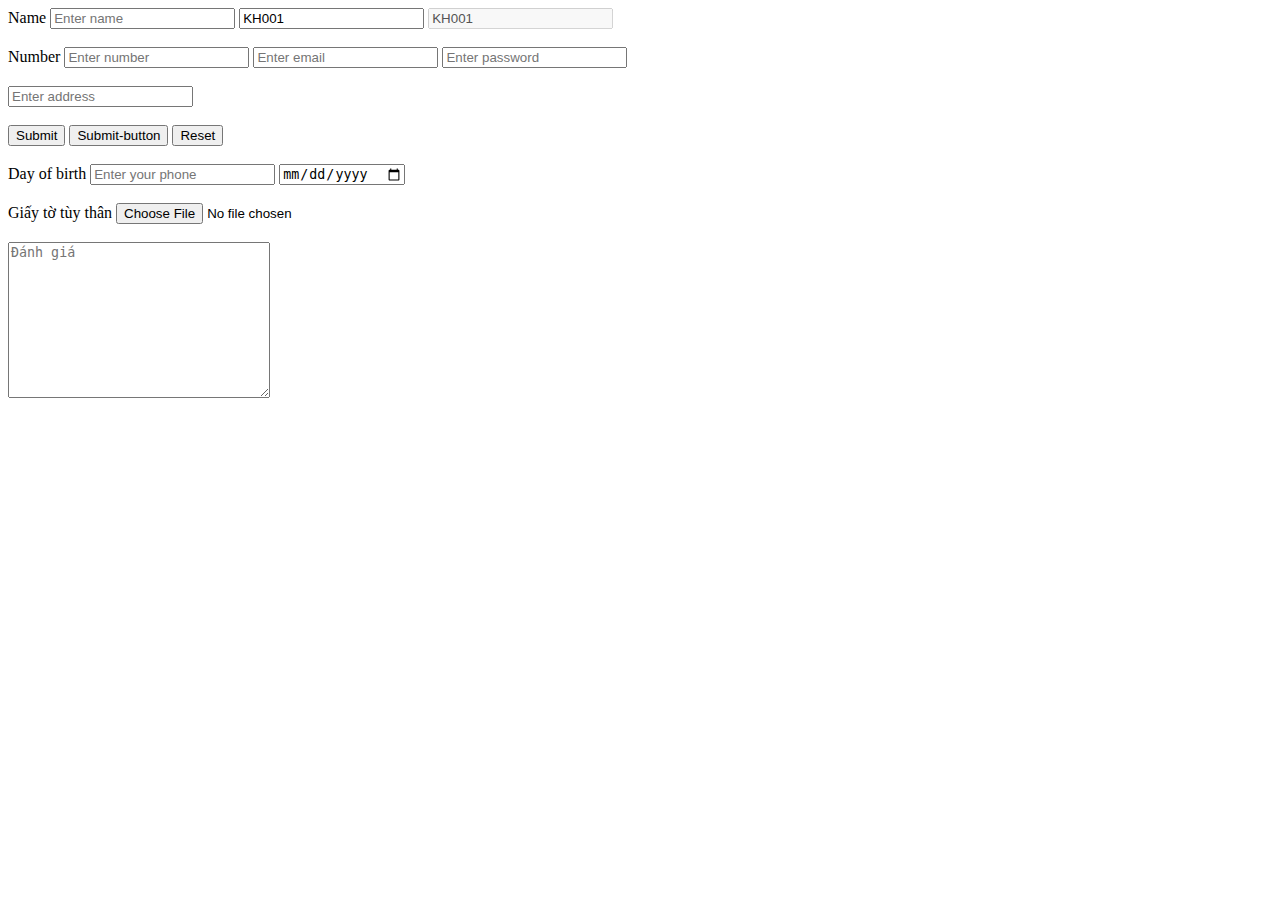
<file: form_Demo.html>
<!DOCTYPE html>
<html lang="en">

<head>
    <meta charset="UTF-8">
    <meta http-equiv="X-UA-Compatible" content="IE=edge">
    <meta name="viewport" content="width=device-width, initial-scale=1.0">
    <title>Form demo</title>
</head>

<body>
    <form action="" method="GET">
        <label for="Name">Name</label>
        <input type="text" id="Name" placeholder="Enter name" maxlength="20">
        <input type="text" value="KH001" readonly>
        <input type="text" value="KH001" disabled>
        <br> <br>
        <label for="Number">Number</label>
        <input type="number" name="number" id="" placeholder="Enter number">
        <input type="email" name="email" id="" placeholder="Enter email">
        <input type="password" name="password" id="" placeholder="Enter password">
        <br> <br>
        <input type="text" name="address" placeholder="Enter address" required>
        <br> <br>
        <button type="submit">Submit</button>
        <input type="button" value="Submit-button">
        <input type="reset" value="Reset">
        <br><br>
        <label for="day-of-birth">Day of birth </label>
        <input type="tel" for="telephone" pattern="[0-9]{4}-[0-9]{3}-[0-9]{3}" placeholder="Enter your phone">
        <input type="date" name="date" id="">
        <br><br>
        <label for="cmnd">Giấy tờ tùy thân </label>
        <input type="file" name="cmnđ" id="">
        <br><br>
        <textarea name="" id="" cols="30" rows="10" placeholder="Đánh giá"></textarea>


    </form>
</body>

</html>
</file>
